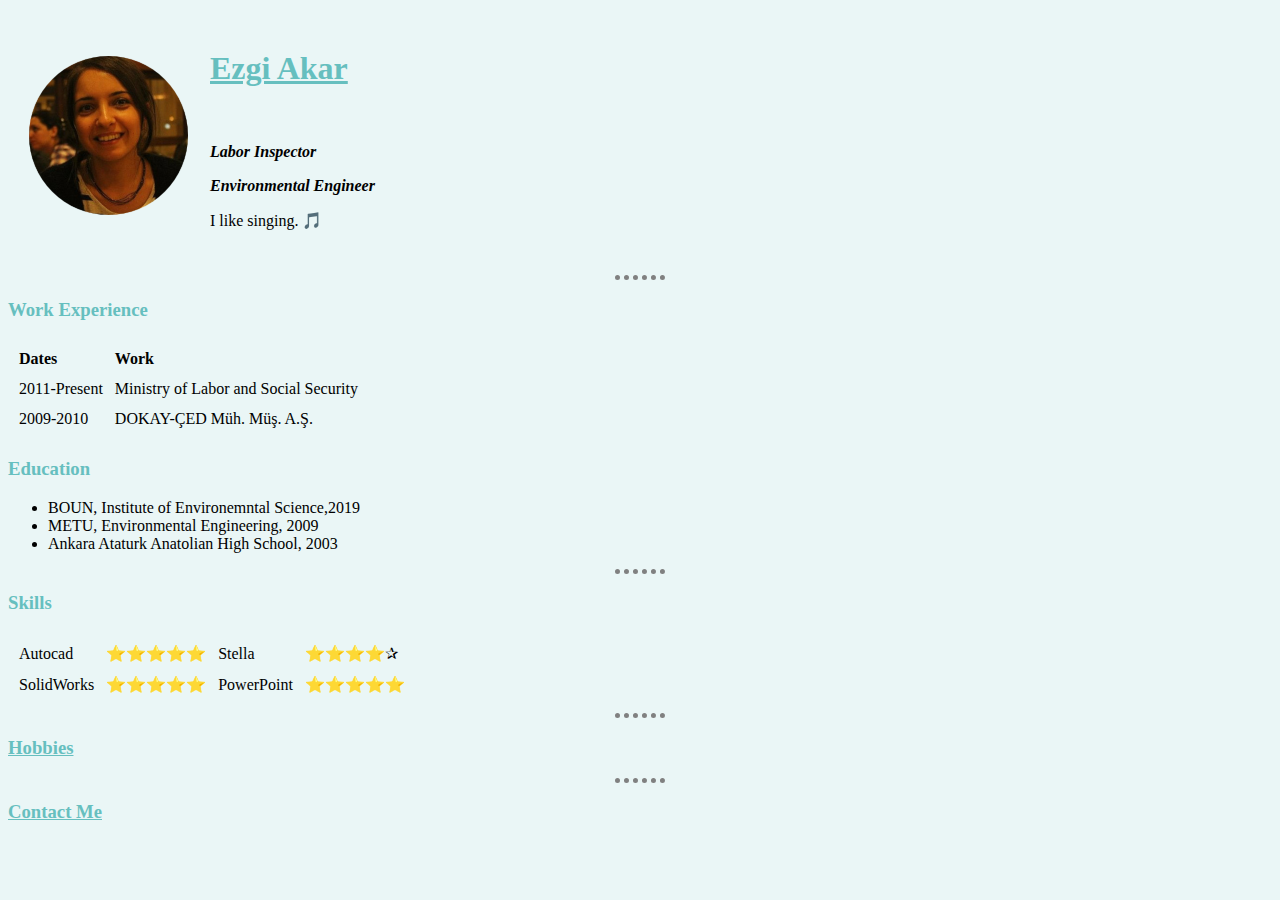
<file: index.html>
<!DOCTYPE html>
<html lang="en" dir="ltr">

<head>
  <meta charset="utf-8">
  <title>Ezgi's Personal Site</title>
  <link rel="stylesheet" href="css/styles.css">
</head>

<body>
  <table cellspacing=20>
    <tr>
      <td><img src="Images/ezgifoto-modified2.png" alt="Ezgi Profile Photo"></td>
      <td><h1><a href="https://www.linkedin.com/in/ezgi-akar-bb651124/">Ezgi Akar</a></h1>
    <br>
      <p>
        <em><strong>Labor Inspector</strong></em>
      </p>
      <p>
        <em><strong>Environmental Engineer</strong></em>
      </p>
        <p> I like singing. 🎵 </p>
    </td>
    </tr>
</table>
<hr>
<h3>Work Experience</h3>

  <table cellspacing=10>
    <tr>
      <td><strong>Dates</strong></td>
      <td><strong>Work</strong></td>
    </tr>
    <tr>
      <td>2011-Present</td>
      <td>Ministry of Labor and Social Security</td>
    </tr>
    <tr>
      <td>2009-2010</td>
      <td>DOKAY-ÇED Müh. Müş. A.Ş.</td>
    </tr>
  </table>

<h3>Education</h3>

<ul>
   <li> BOUN, Institute of Environemntal Science,2019 </li>
   <li> METU, Environmental Engineering, 2009 </li>
   <li> Ankara Ataturk Anatolian High School, 2003 </li>
</ul>
</body>

<hr>

<h3>Skills</h3>
<table cellspacing=10>
  <tr>
    <td>Autocad</td>
    <td>⭐⭐⭐⭐⭐</td>
    <td>Stella</td>
    <td>⭐⭐⭐⭐✰</td>
  </tr>
  <tr>
    <td>SolidWorks</td>
    <td>⭐⭐⭐⭐⭐</td>
    <td>PowerPoint</td>
    <td>⭐⭐⭐⭐⭐</td>
  </tr>
</table>

<hr>

<h3><a href="hobbies.html">Hobbies</a></h3>

<hr>

<h3><a href="ContactMe.html">Contact Me</a></h3>

</html>
</file>
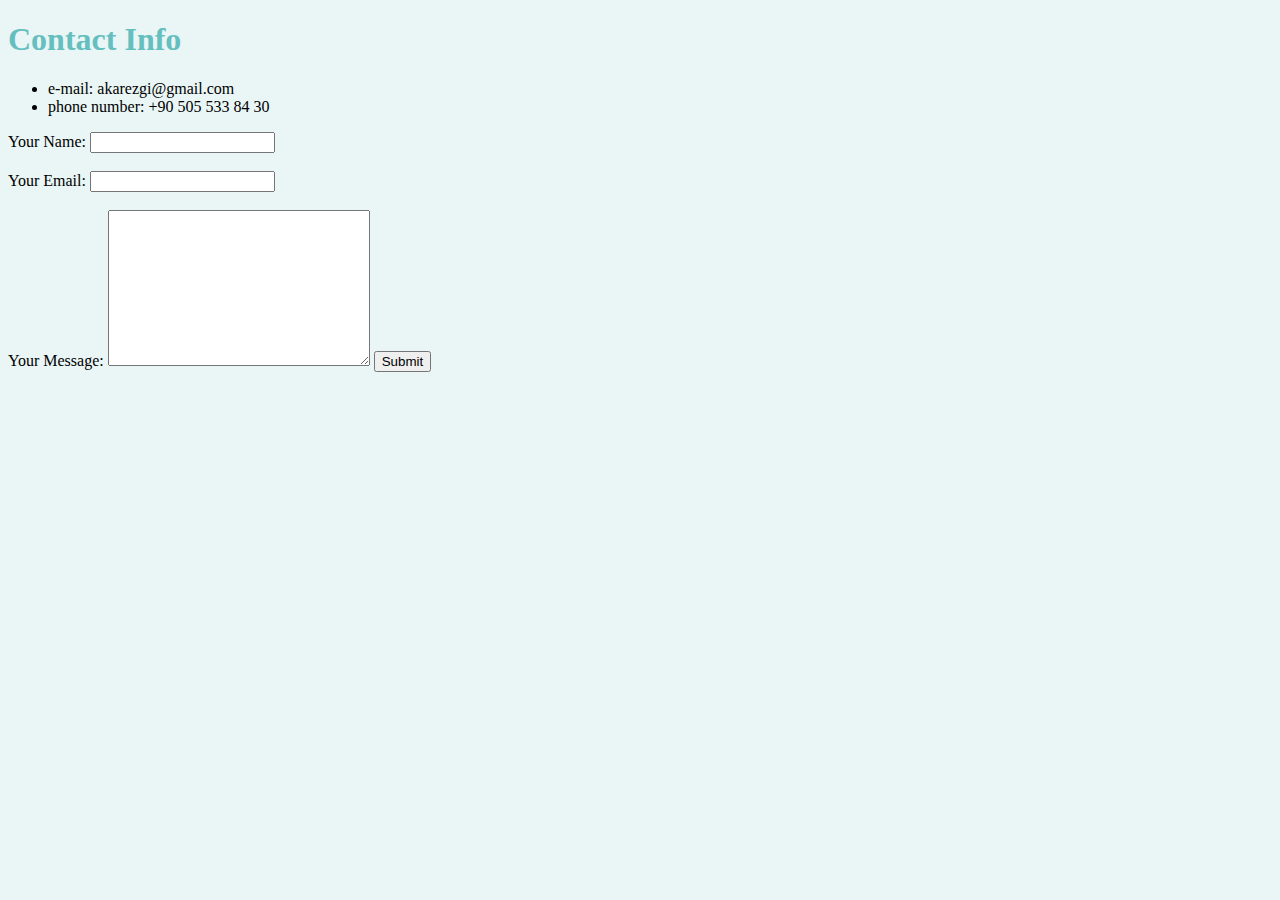
<file: ContactMe.html>
<!DOCTYPE html>
<html lang="en" dir="ltr">
  <head>
    <meta charset="utf-8">
    <title>Contact Me</title>
    <link rel="stylesheet" href="css/styles.css"> 
  </head>
  <body>
    <h1>Contact Info</h1>
    <ul>
      <li>e-mail: akarezgi@gmail.com</li>
      <li>phone number: +90 505 533 84 30</li>
    </ul>

    <form action="mailto:akarezgi@gmail.com" method="post" enctype="text/plain">
      <label>Your Name:</label>
      <input type="text" name="yourName" value=""> <br /> <br />

      <label>Your Email:</label>
      <input type="email" name="yourEmail" value=""> <br /> <br />

      <label>Your Message:</label>
      <textarea name="yourMessage" rows="10" cols="30"></textarea>

      <input type="submit" name="">
    </form>
  </body>
</html>
</file>
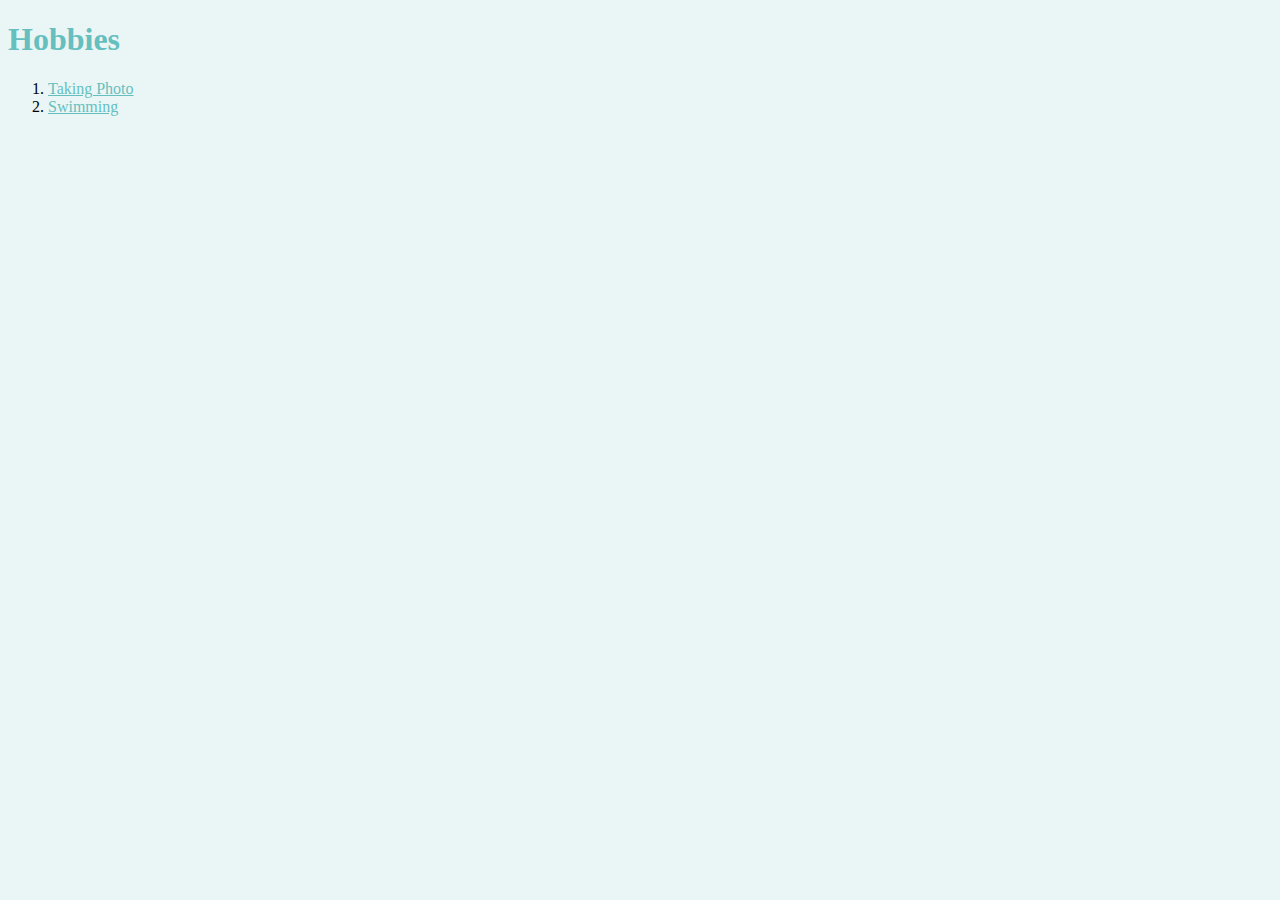
<file: hobbies.html>
<!DOCTYPE html>
<html lang="en" dir="ltr">
  <head>
    <meta charset="utf-8">
    <title>My Hobbies</title>
    <link rel="stylesheet" href="css/styles.css">
  </head>
  <h1>Hobbies</h1>
  <body>
    <ol>
      <li><a href="https://www.linkedin.com/in/ezgi-akar-bb651124/">Taking Photo</a></li>
      <li><a href=https://www.linkedin.com/in/ezgi-akar-bb651124/">Swimming<a></li>

    </ol>
  </body>
</html>
</file>
<file: css/styles.css>
body {
     background-color: #EAF6F6;
     }
hr   {
     border-style: none;
     border-top-style: dotted;
     border-color: grey;
     border-width: 5px;
     height: 0px;
     width: 4%;
     }
h1 {
  color: #66BFBF;
}
h3 {
  color: #66BFBF;
}

a {
  color:#66BFBF;
}
</file>
